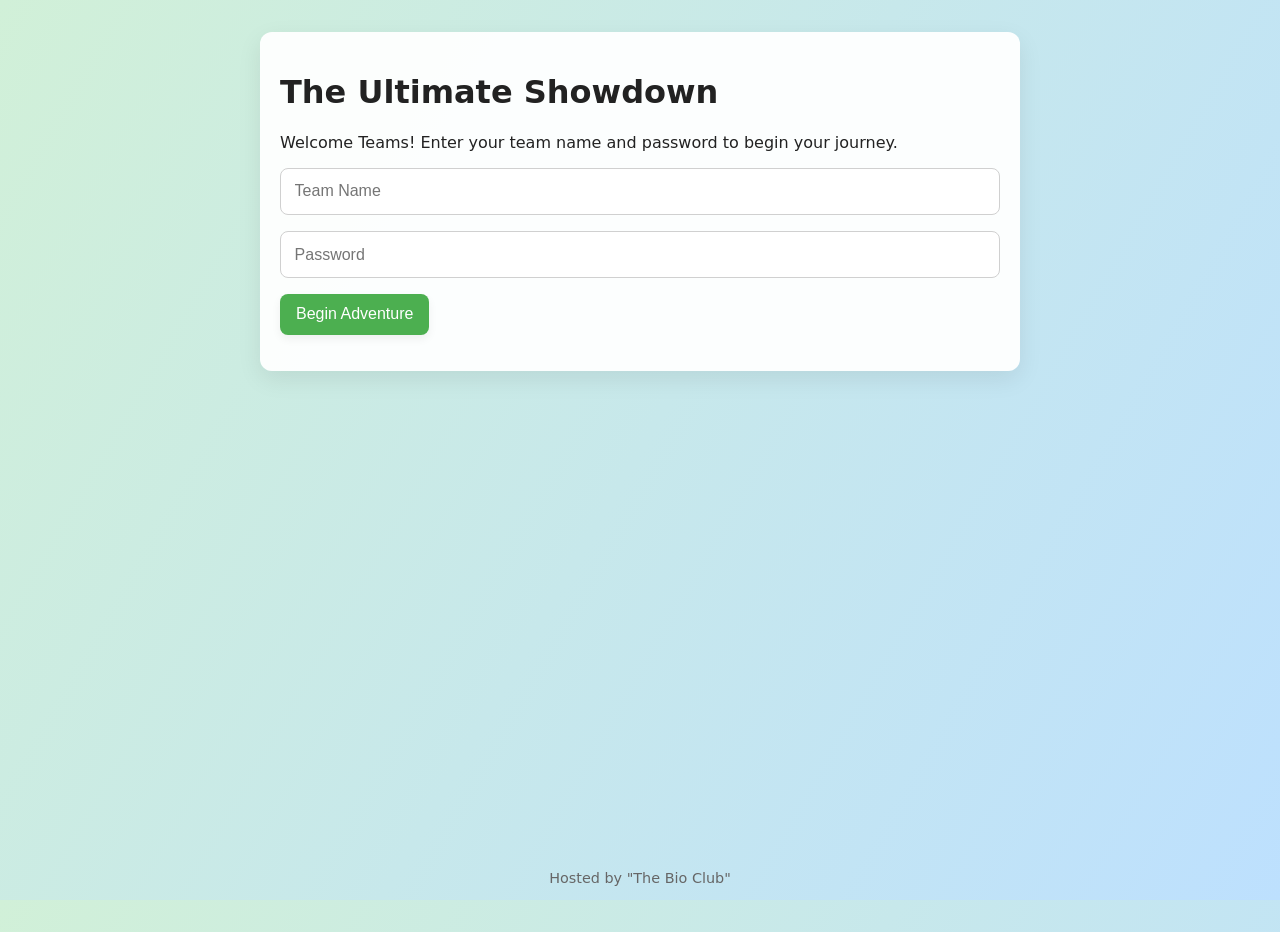
<file: index.html>
<!DOCTYPE html>
<html lang="en">
<head>
  <meta charset="UTF-8">
  <meta name="viewport" content="width=device-width, initial-scale=1.0">
  <title>The Ultimate Showdown</title>
  <link rel="stylesheet" href="style.css">
</head>
<body>

  <!-- LOGIN -->
  <div class="container" id="login-container">
    <h1>The Ultimate Showdown</h1>
    <p>Welcome Teams! Enter your team name and password to begin your journey.</p>
    <form id="login-form">
      <input type="text" id="teamName" placeholder="Team Name" required>
      <input type="password" id="password" placeholder="Password" required>
      <button type="submit">Begin Adventure</button>
    </form>
    <p id="login-error" class="error"></p>
  </div>

  <!-- HUNT -->
  <div class="container hidden" id="hunt-container">
    <h2 id="team-title"></h2>
    <div id="question-display"></div>
    <form id="answer-form">
      <input type="text" id="answer" placeholder="Enter your answer here" required>
      <button type="submit">Submit</button>
    </form>
    <p id="feedback" class="feedback"></p>
  </div>

  <footer>
    <p>Hosted by "The Bio Club"</p>
  </footer>

  <script src="script.js"></script>
</body>
</html>
</file>
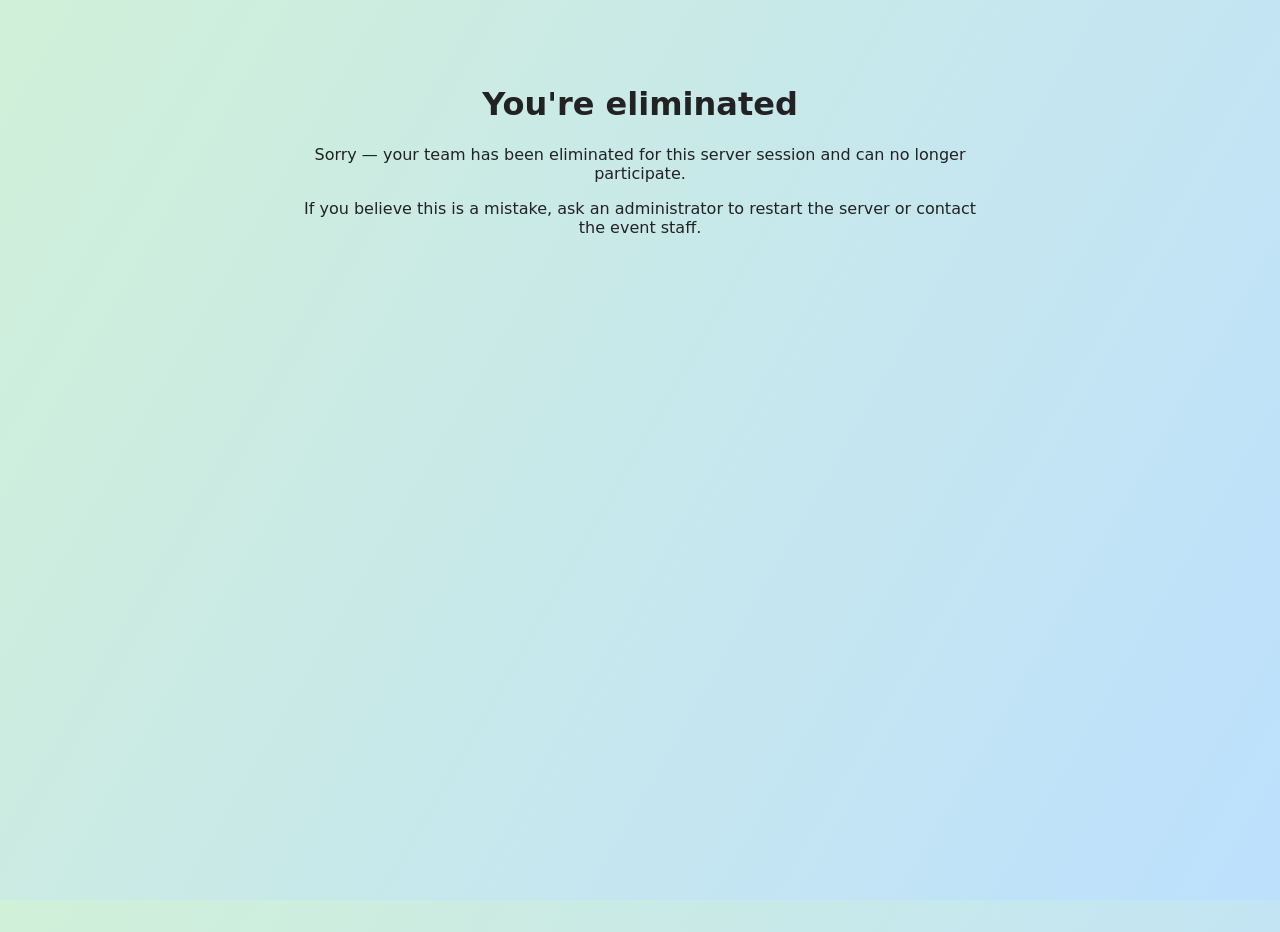
<file: eliminated.html>
<!doctype html>
<html>
<head>
  <meta charset="utf-8">
  <meta name="viewport" content="width=device-width,initial-scale=1">
  <title>Eliminated</title>
  <link rel="stylesheet" href="style.css">
</head>
<body>
  <main style="max-width:700px;margin:3rem auto;text-align:center;">
    <h1>You're eliminated</h1>
    <p>Sorry — your team has been eliminated for this server session and can no longer participate.</p>
    <p>If you believe this is a mistake, ask an administrator to restart the server or contact the event staff.</p>
  </main>
</body>
</html>
</file>
<file: style.css>
:root{
  --max-width: 980px;
  --card-bg: rgba(255,255,255,0.95);
  --accent: #4CAF50;
  --accent-dark: #3c9141;
  --muted: #666;
}

/* Global layout */
html,body{
  height:100%;
  margin:0;
}
body {
  font-family: system-ui, -apple-system, "Segoe UI", Roboto, "Helvetica Neue", Arial;
  background: linear-gradient(120deg, #d1f0d8, #bde0fe);
  color: #222;
  -webkit-font-smoothing:antialiased;
  -moz-osx-font-smoothing:grayscale;
  display:flex;
  flex-direction:column;
  align-items:center;
  min-height:100vh;
  padding:1rem;
}

.container {
  background: var(--card-bg);
  padding: 1.25rem;
  margin: 1rem auto;
  width: 100%;
  max-width: 720px;
  border-radius: 12px;
  box-shadow: 0 8px 24px rgba(0,0,0,0.08);
}

.hidden { display:none; }

/* Forms */
input, textarea, select {
  display:block;
  width:100%;
  box-sizing:border-box;
  margin:0.5rem 0 1rem 0;
  padding:0.85rem;
  border:1px solid #d0d0d0;
  border-radius:8px;
  font-size:1rem;
}

button {
  background:var(--accent);
  color:white;
  padding:0.7rem 1rem;
  border-radius:8px;
  border:0;
  cursor:pointer;
  font-size:1rem;
  box-shadow:0 4px 10px rgba(0,0,0,0.06);
}
button:hover{ background:var(--accent-dark); }
.small-btn{ padding:0.4rem 0.6rem; font-size:0.9rem; }
.danger{ background:#e53935 }

/* action dropdown */
.action-dropdown{ position:relative; display:inline-block }
.action-dropdown .action-menu{ display:none; position:absolute; right:0; top:100%; background:#fff; border:1px solid rgba(0,0,0,0.08); box-shadow:0 8px 20px rgba(0,0,0,0.08); border-radius:6px; padding:0.4rem; z-index:50; min-width:140px }
.action-dropdown .action-menu.open, .action-dropdown .action-menu.opened{ display:block }
.action-dropdown .action-menu button{ display:block; width:100%; text-align:left; background:transparent; color:var(--muted); padding:0.5rem; border-radius:4px }
.action-dropdown .action-menu button:hover{ background:rgba(0,0,0,0.03); color:#000 }


.error{ color:#b00020; font-weight:600; }
.feedback{ color:var(--muted); margin-top:0.5rem }

/* Question display */
#question-display img, #question-display picture { max-width:100%; height:auto; border-radius:8px; }
#question-display p { font-size:1.05rem; line-height:1.4 }

/* Admin table styles */
table{
  width:100%;
  border-collapse:collapse;
  margin:0 auto;
}
th, td{
  padding:0.6rem 0.5rem;
  border:1px solid rgba(0,0,0,0.06);
  text-align:left;
  vertical-align:middle;
  font-size:0.95rem;
}
th{ background:var(--accent); color:#fff }
td{ background: #fff }

.actions button{ margin-right:0.4rem; margin-bottom:0.25rem }

/* Wrap tables to prevent horizontal cutoff on narrow screens */
.table-wrap{ width:100%; overflow-x:auto; -webkit-overflow-scrolling:touch; }
table { min-width: 480px; }
th, td { word-break:break-word; }

/* Responsive table: stack rows on narrow screens */
@media (max-width: 700px){
  table, thead, tbody, th, td, tr { display:block; width:100%; }
  thead{ display:none }
  tr{ margin-bottom:1rem; border-radius:8px; overflow:hidden; box-shadow:0 4px 8px rgba(0,0,0,0.03) }
  td{ display:flex; justify-content:space-between; padding:0.65rem; }
  td::before{ content: attr(data-label); font-weight:600; color:var(--muted); flex:1; }
  td > *:last-child { text-align:right; margin-left:1rem; }
  .actions{ display:flex; flex-wrap:wrap; justify-content:flex-end; }
}

/* Footer */
footer{ margin-top:auto; padding:1rem 0; color:var(--muted); font-size:0.9rem }

/* Fade animation */
.fade-in{ animation:fadeInAnim 350ms ease both }
@keyframes fadeInAnim{ from{ opacity:0; transform:translateY(6px) } to{ opacity:1; transform:none } }

/* Utility */
.muted{ color:var(--muted) }
</file>
